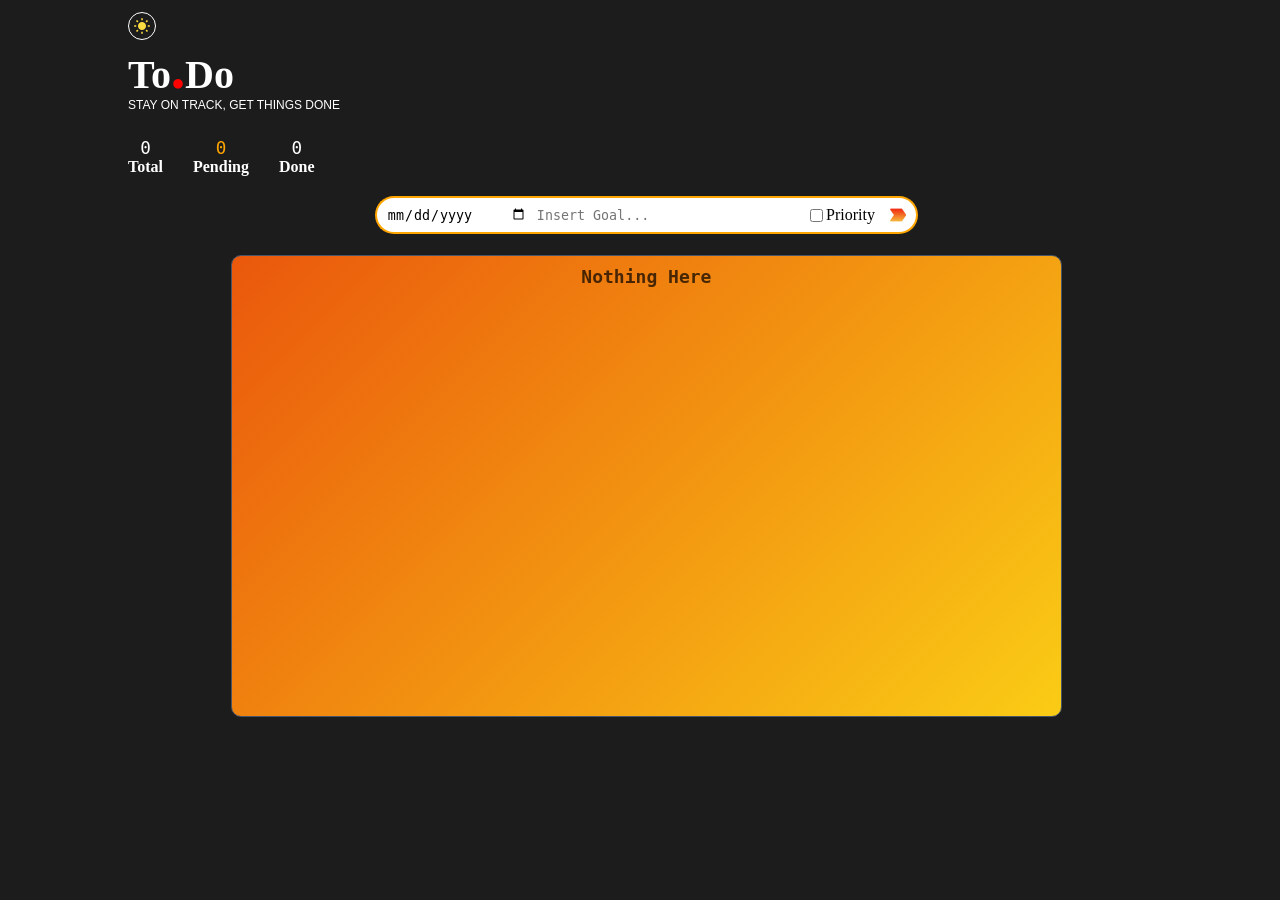
<file: index.html>
<!DOCTYPE html>
<html lang="en">
<head>
    <meta charset="UTF-8">
    <meta name="viewport" content="width=device-width, initial-scale=1.0">
    <title>ToDo List &bull; Stay On Track</title>
    <link rel="stylesheet" href="style.css">
    <link rel="icon" href="./Icons/webIcon.png" type="img/png">
</head>
<body>
    <div class="confirmation">
        <div class="styling">
            <p class="p-confirm">Are you sure you want to delete it?</p>
            <div class="btns">
                <button class="confirmBtn yes" name="confirmDelete">Yes</button>
                <button class="confirmBtn no" name="abortDelete">No</button>
            </div>
        </div>
    </div>
    <div class="nightDarkmode">
        <img src="./Icons/lightMode.png" alt="light-mode" class="modeSwitch">
    </div>
    <div class="divHeading">
        <div class="sub-div-1">
            <p class="to">To</p>
            <p class="dot">&bull;</p>
            <p class="do">Do</p>
        </div>
        <div class="line">
            <p class="p-1">STAY ON TRACK, GET THINGS DONE</p>
        </div>
    </div>
    <div class="count">
        <div>
            <p class="totalCount">0</p>
            <p class="total">Total</p>
        </div>
        <div>
            <p class="pendingCount">0</p>
            <p class="pending">Pending</p>
        </div>
        <div>
            <p class="doneCount">0</p>
            <p class="done">Done</p>
        </div>
    </div>
    <div class="center">
<div class="insertBar">
        <input type="date" class="date" label="date">
        <input class="insert" placeholder="Insert Goal..." label="input">
        <div class="prioDiv">
            <input type="checkbox" class="prioCheck" label="checkBox">
            <psan class="priority">Priority</psan>
        </div>
        <button class="proceed">
            <img src="./Icons/chevron-right-color.png" alt="rightChevron" class="right-chevron">
        </button>
    </div>
    <div class="divList">
        <div class="list">
            <!---->
            <!-- <div class="todoTask">
                <div class="todoArea">
                    <input type="checkbox" class="checkbox">
                    <div class="pad">
                        <p class="goal">Lorem ipsum dolor sit amet consectetur adipisicing elit. Recusandae, sunt.</p>
                    </div>
                </div>
                <div class="flexEnd">
                    <p class="dateAdd">2026-06-24</p>
                    <button class="cross">x</button>
                </div>
            </div> -->
            <!---->
        </div>
    </div>
    </div>
</body>
<script src="code.js">
</script>
</html>
</file>
<file: style.css>
@import url('https://fonts.googleapis.com/css2?family=Bitcount+Prop+Single:wght@100..900&display=swap');
        body{
            margin: 0 0 0px 10%;
            background: rgb(28, 28, 28);
            overflow-x: hidden;
            transition: background 0.25s;
        }
        @media(min-width: 440px) {
            .modeSwitch{
                margin: 1% 0 0 0;
                height: 16px;
                cursor: pointer;
                padding: 5px;
                border: 1px solid white;
                border-radius: 360px;
            }
            .list{
                display: flex;
                flex-direction: column;
                align-items: center;
                gap: 10px;
                padding: 5px 0;
                height: 50dvh;
                width: 80%;
                background: linear-gradient(135deg, #ea580c, #facc15);
                border: 1px solid rgb(71, 85, 105);
                border-radius: 10px;
                margin: 2% 0 0 0;
                overflow-y: auto;
            }
            .confirmation{
                display: none;
                justify-content: center;
                align-items: flex-end;
                position: absolute;
                height: 100dvh;
                width: 100%;
                bottom: 20%;
                right: 0%;
                z-index: 9999;
            }
        }
        /* For Mobile */
        @media(max-width: 440px) {
            .modeSwitch{
                margin: 5% 0 0 0;
                height: 16px;
                cursor: pointer;
                padding: 5px;
                border: 1px solid white;
                border-radius: 360px;
            }
            .list{
                display: flex;
                flex-direction: column;
                align-items: center;
                gap: 10px;
                padding: 5px 0;
                height: 50dvh;
                width: 100%;
                background: linear-gradient(135deg, #ea580c, #facc15);
                border: 1px solid rgb(71, 85, 105);
                border-radius: 10px;
                margin: 2% 0 0 0;
                overflow-y: auto;
            }
            .confirmation{
                display: none;
                justify-content: center;
                align-items: flex-end;
                position: absolute;
                height: 100dvh;
                width: 100%;
                bottom: 40%;
                right: 0%;
                z-index: 9999;
            }
        }
        .divHeading{
            display: flex;
            flex-direction: column;
            align-items: flex-start;
            margin: 1% 0 0 0;
            line-height: 20px;
            color: white;
            transition: color 0.25s;
        }
        .line{
            transition: color 0.25s;
        }
        .sub-div-1{
            display: flex;
            align-items: center;
            justify-content: flex-start;
            font-size: 2.5rem;
        }
        .to{
            display: flex;
            font-weight: bolder;
            margin: 0;
        }
        .dot{
            padding: 20px 0px 0px 0px;
            color: red;
            margin: 0;
        }
        .do{
            margin: 0;
            font-weight: bolder;
        }
        .p-1{
            font-family: 'Segoe UI', Tahoma, Geneva, Verdana, sans-serif;
            margin: 0;
            font-size: 12px;
        }
        .count{
            display: flex;
            justify-content: flex-start;
            align-items: center;
            width: 30%;
            gap: 30px;
            margin: 2% 0 0 0;
            color: white;
            transition: color 0.25s;
        }
        .count div{
            display: flex;
            flex-direction: column;
            align-items: center;
            justify-content: center;
            font-size: 1.1rem;
        }
        .count div p{
            margin: 0;
        }
        .totalCount, .pendingCount, .doneCount{
            font-family: monospace;
        }
        .total, .pending, .done{
            font-size: 16px;
            font-weight: 550;
        }
        .pendingCount{
            color: orange;
        }
        .insertBar{
            display: flex;
            justify-content: center;
            align-items: center;
            width: 100%;
            margin: 20px 0 0 0;
        }
        .insert{
            width: 25%;
            height: 34px;
            font-family: monospace;
            border-top: 2px;
            border-bottom: 2px;
            border-right: 0px;
            border-left: 0px;
            border-style: solid;
            border-color: orange;
            padding: 0 10px 0 10px;
            outline: none;
        }
        .proceed{
            display: flex;
            justify-content: center;
            align-items: center;
            border-top: 2px;
            border-bottom: 2px;
            border-left: 0px;
            border-right: 2px;
            border-style: solid;
            border-color: orange;
            padding: 9px 10px;
            background: white;
            border-radius: 0 100px 100px 0;
            cursor: pointer;
        }
        .right-chevron{
            height: 16px;
        }
        .divList{
            display: flex;
            justify-content: center;
            align-items: center;
            width: 100%;
        }
        .empty{
            display: block;
            color: black;
            text-align: center;
            margin: 5px 0 0 0;
            font-family:system-ui, -apple-system, BlinkMacSystemFont, 'Segoe UI', Roboto, Oxygen, Ubuntu, Cantarell, 'Open Sans', 'Helvetica Neue', sans-serif;
            opacity: 0.7;
            cursor: default;
        }
        .todoTask{
            display: flex;
            align-items: center;
            justify-content: space-between;
            width: 97%;
            box-sizing: border-box;
            padding: 0 15px;
            border: 1px solid white;
            background: rgb(255, 255, 255, 0.5);
            backdrop-filter: blur(5px);
            -webkit-backdrop-filter: blur(10px) saturate(100%);
            color: black;
            box-shadow: 0 0px 10px rgba(255, 255, 255);
            border-radius: 10px;
        }
        .prio{
            border-color: red;
            color: white;
            box-shadow: 0 0 10px rgb(255, 0, 0);
            background: rgb(0, 0, 0, 0.1);
            backdrop-filter: blur(5px) saturate(180%);
        }
        .todoArea{
            display: flex;
            align-items: center;
            justify-content: center;
            gap: 10px;
        }
        .cross{
            background: rgb(0, 0, 0, 0.5);
            backdrop-filter: blur(18px) saturate(180%);
            -webkit-backdrop-filter: blur(18px) saturate(180%);
            border: 1px solid rgba(255, 255, 255, 0.35);
            padding: 6px 10px;
            justify-self: flex-end;
            border-radius: 360px;
            box-shadow: 0 4px 24px rgba(0, 0, 0, 0.10);
            color: white;
            cursor: pointer;
        }
        .goal{
            font-family: monospace;
            max-width: 380px;
            font-size: 16px;
        }
        .pad{
            display: flex;
            align-items: center;
            justify-content: space-between;
            width: 100%;
            gap: 10px;
        }
        .date{
            border-top: 2px;
            border-bottom: 2px;
            border-right: 0px;
            border-left: 2px;
            border-style: solid;
            border-color: orange;
            height: 34px;
            width: 140px;
            padding: 0 0 0 10px;
            border-radius: 100px 0 0 100px;
            outline: none;
        }
        .dateAdd{
            display: flex;
            justify-content: right;
            align-items: center;
            font-family: monospace;
            padding: 9px;
            color: black;
            border: 1px solid white;
            border-radius: 20px;
            background: rgb(255, 165, 0, 0.5);
            box-shadow: 0px 0px 12px rgb(255, 255, 255, 0.6);
            backdrop-filter: blur(10px) saturate(180%);
        }
        .prioDiv{
            display: flex;
            justify-content: center;
            align-items: center;
            border-top: 2px;
            border-bottom: 2px;
            border-right: 0;
            border-left: 0;
            border-style: solid;
            border-color: orange;
            height: 34px;
            background-color: white;
        }
        .priority{
            margin: 0 5px 0 0;
            cursor: default;
        }
        .center{
            display: flex;
            justify-content: center;
            align-items: center;
            width: 90%;
            flex-direction: column;
        }
        .empty{
            font-family: monospace;
            font-size: 18px;
            font-weight: bold;
        }
        .flexEnd{
            display: flex;
            align-items: center;
            justify-content: right;
            gap: 10px;
        }
        .styling{
            display: flex;
            flex-direction: column;
            justify-content: center;
            align-items: center;
            background: transparent;
            color: white;
            backdrop-filter: blur(10px) saturate(180%);
            border: 1px solid white;
            box-shadow: 0 0 20px rgb(255, 255, 255, 0.5);
            border-radius: 30px;
            padding: 50px;
        }
        .p-confirm{
            font-size: 20px;
            font-family: monospace;
        }
        .btns{
            display: flex;
            justify-content: center;
            align-items: center;
            gap: 10px;
        }
        .confirmBtn{
            padding: 10px 20px;
            border: 1px solid white;
            background: black;
            color: white;
            border-radius: 10px;
            box-shadow: 0 0 10px rgb(255, 255, 255, 0.9);
            cursor: pointer;
        }
        .confirmBtn:hover{
            opacity: 0.92;
        }
</file>
